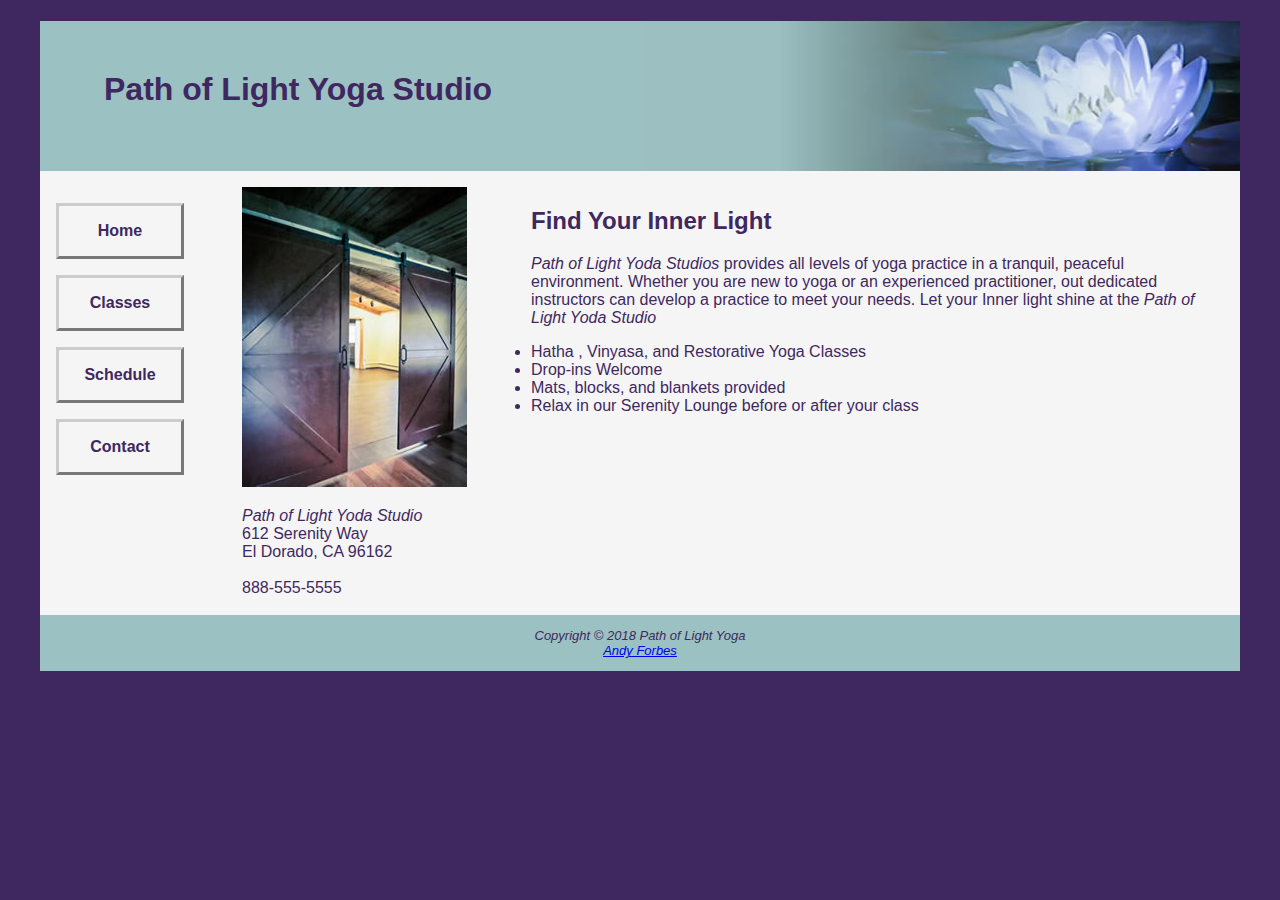
<file: index.html>
<!DOCTYPE html>
<html lang="en">

<head>
    <meta charset="utf-8">
    <meta http-equiv="X-UA-Compatible" content="IE=edge">
    <title>Path of Light Yoga Studio</title>
    <meta name="description" content="">
    <meta name="viewport" content="width=device-width, initial-scale=1.0">
    <!--Link to stylesheet-->
    <link rel="stylesheet" href="css/yoga.css">
    <!--[if lt IE 9]>
    <script src="html5shiv.js"></script>
    <![endif]--> 
</head>

<body>
    <!--Div is main wrapper-->
    <div id="wrapper">
        <!--Header-->
        <header>
            <h1 id="header">Path of Light Yoga Studio</h1>
        </header>

        <!--Nav Bar-->
        <nav>
            <ul>
                <li><a href="index.html">Home</a></li>
                <li><a href="classes.html">Classes</a></li>
                <li><a href="schedule.html">Schedule</a></li>
                <li><a href="contact.html">Contact</a></li>
            </ul>
        </nav>
        <!--Main Content-->
        <main>
            <!--Yoga door img-->
            <img src="images/yogadoor2.jpg" alt="Yoga Door" class="floatLeft" width="225px" height="300px">
            <h2>Find Your Inner Light</h2>
            <p><span class="studio">Path of Light Yoda Studios</span> provides all levels of yoga practice in a
                tranquil,
                peaceful environment. Whether you are new to yoga or an experienced practitioner, out dedicated
                instructors
                can develop a practice to meet your needs. Let your Inner light shine at the <span class="studio">Path
                    of
                    Light Yoda Studio</span></p>
            <ul>
                <li>Hatha , Vinyasa, and Restorative Yoga Classes</li>
                <li>Drop-ins Welcome</li>
                <li>Mats, blocks, and blankets provided</li>
                <li>Relax in our Serenity Lounge before or after your class</li>
            </ul>
            <!--div for address-->
            <div class="clear">
                <span class="studio">Path of Light Yoda Studio</span>
                <br> 612 Serenity Way
                <br> El Dorado, CA 96162
                <br> <br>
                <a id="mobile" href="tel:888-555-5555">888-555-5555</a><span id="desktop">888-555-5555</span>
                <br><br>
            </div>
        </main>
        <!--Footer-->
        <footer>

            Copyright © 2018 Path of Light Yoga<br>
            <a href="mailto:aforbes@knights.ucf.edu">Andy Forbes</a>

        </footer>
    </div>
</body>

</html>
</file>
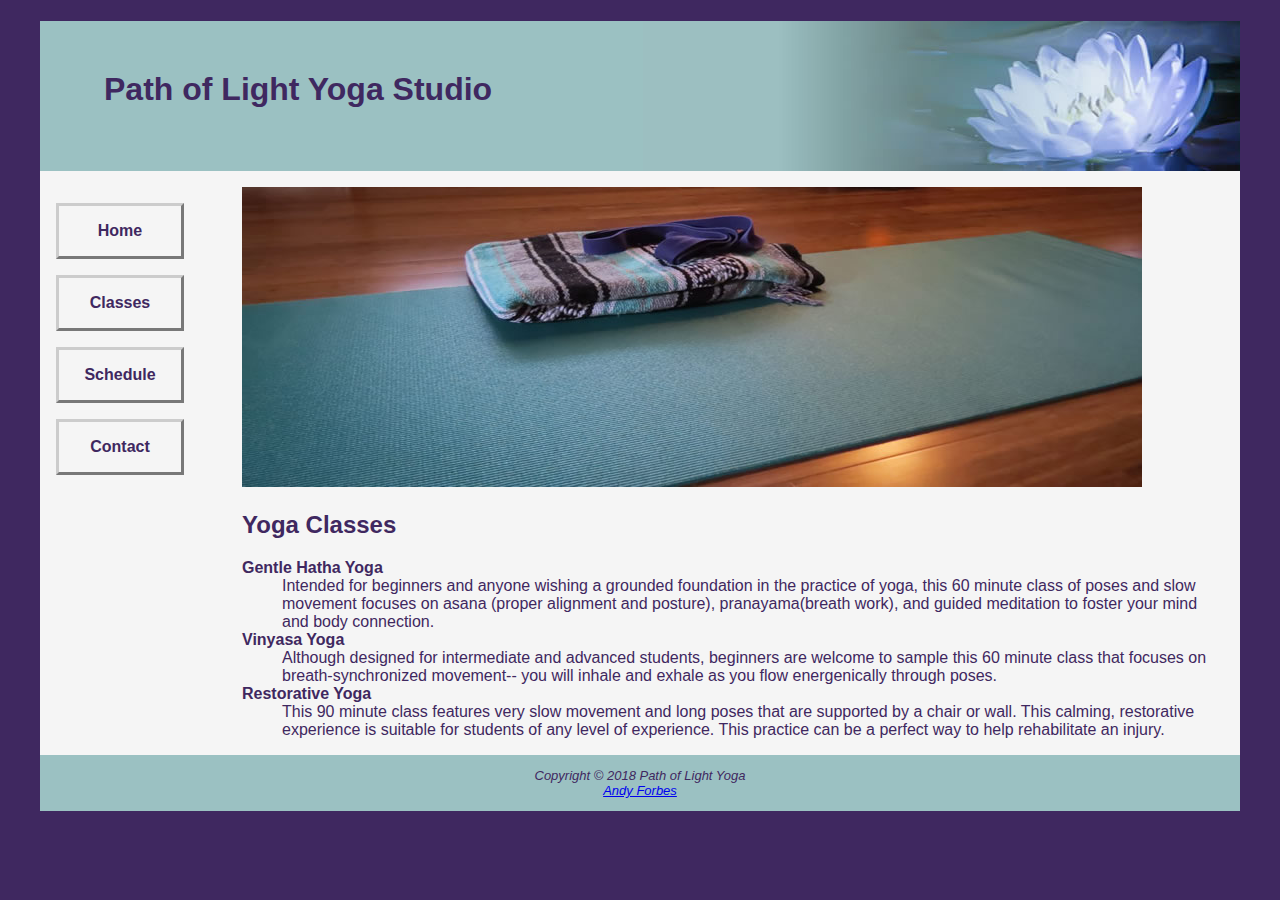
<file: classes.html>
<!DOCTYPE html>
<html lang="en">

<head>
    <meta charset="utf-8">
    <meta http-equiv="X-UA-Compatible" content="IE=edge">
    <title>Path of Light Yoga Studio :: Classes</title>
    <meta name="description" content="">
    <meta name="viewport" content="width=device-width, initial-scale=1.0">
    <!--Link to stylesheet-->
    <link rel="stylesheet" href="css/yoga.css">
</head>

<body>
    <!--Div is main wrapper-->
    <div id="wrapper">
        <header>
            <!--Header-->
            <h1 id="header">Path of Light Yoga Studio</h1>
        </header>
        <!--Nav Bar-->
        <nav>
            <ul>
                <li><a href="index.html">Home</a></li>
                <li><a href="classes.html">Classes</a></li>
                <li><a href="schedule.html">Schedule</a></li>
                <li><a href="contact.html">Contact</a></li>
            </ul>
        </nav>
        <!--Main Content-->
        <main>
            <div id="hero">
                <img src="images/yogamat.jpg" alt="yoga mat">
            </div>
            <h2>Yoga Classes</h2>
            <!--desciptive list-->
            <dl>
                <dt><strong>Gentle Hatha Yoga</strong></dt>
                <dd>Intended for beginners and anyone wishing a grounded foundation in the practice of yoga, this 60
                    minute
                    class of poses and slow movement focuses on asana (proper alignment and posture), pranayama(breath
                    work), and guided meditation to foster your mind and body connection.</dd>
                <dt><strong>Vinyasa Yoga</strong></dt>
                <dd>Although designed for intermediate and advanced students, beginners are welcome to sample this 60
                    minute class that focuses on breath-synchronized movement-- you will inhale and exhale as you flow
                    energenically through poses.</dd>
                <dt><strong>Restorative Yoga</strong></dt>
                <dd>This 90 minute class features very slow movement and long poses that are supported by a chair or
                    wall.
                    This calming, restorative experience is suitable for students of any level of experience. This
                    practice
                    can be a perfect way to help rehabilitate an injury.</dd>
            </dl>

        </main>
        <!--Footer-->
        <footer>

            Copyright © 2018 Path of Light Yoga<br>
            <a href="mailto:aforbes@knights.ucf.edu">Andy Forbes</a>

        </footer>
    </div>
</body>

</html>
</file>
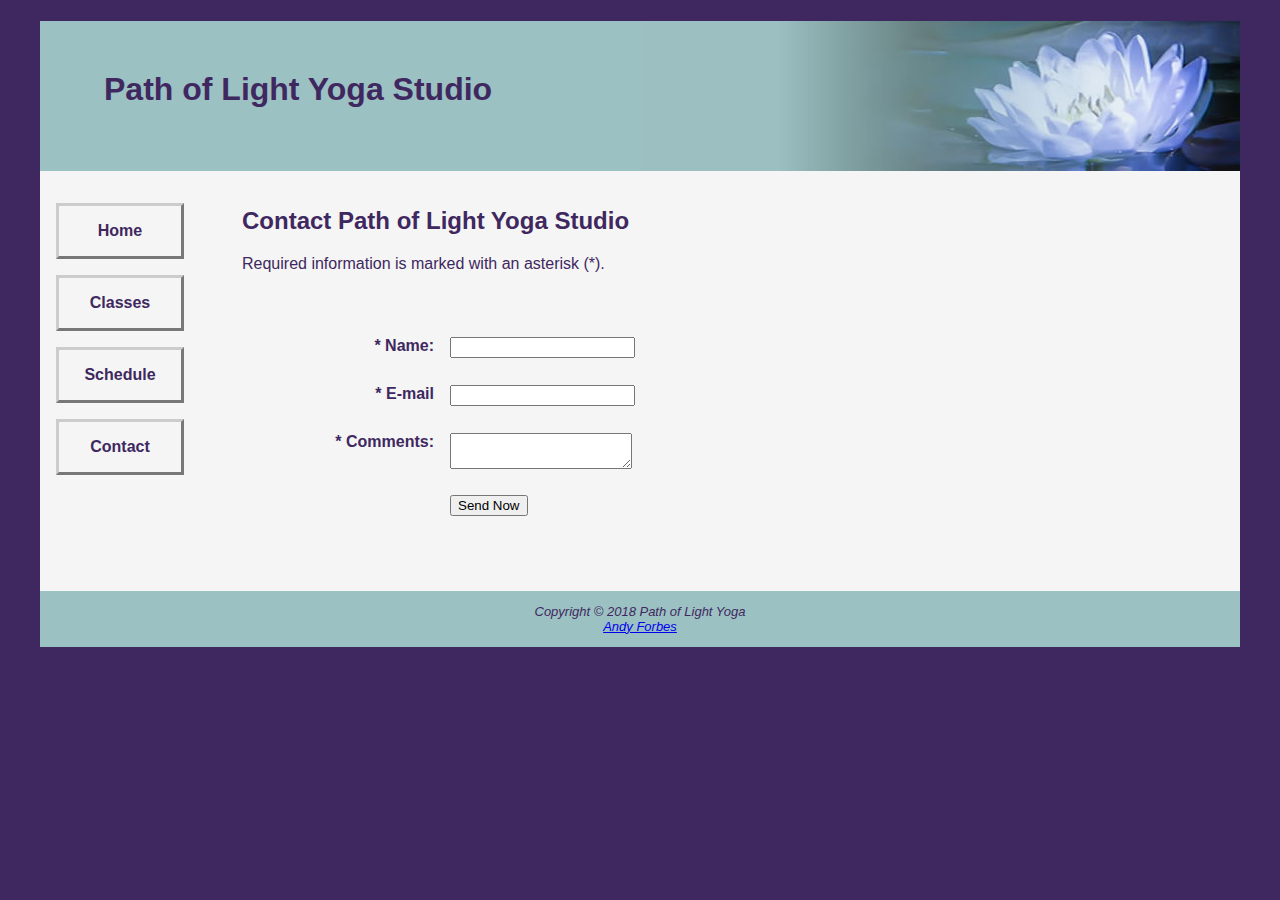
<file: contact.html>
<!DOCTYPE html>
<html lang="en">

<head>
    <meta charset="utf-8">
    <meta http-equiv="X-UA-Compatible" content="IE=edge">
    <title>Path of Light Yoga Studio :: Contact</title>
    <meta name="description" content="">
    <meta name="viewport" content="width=device-width, initial-scale=1.0">
    <!--Link to stylesheet-->
    <link rel="stylesheet" href="css/yoga.css">
</head>

<body>
    <!--Div is main wrapper-->
    <div id="wrapper">
        <header>
            <!--Header-->
            <h1 id="header">Path of Light Yoga Studio</h1>
        </header>
        <!--Nav Bar-->
        <nav>
            <ul>
                <li><a href="index.html">Home</a></li>
                <li><a href="classes.html">Classes</a></li>
                <li><a href="schedule.html">Schedule</a></li>
                <li><a href="contact.html">Contact</a></li>
            </ul>
        </nav>
        <!--Main Content-->
        <main>
            <h2>Contact Path of Light Yoga Studio</h2>
            <p>Required information is marked with an asterisk (*).</p>
            <form method="POST" action="http://webdevbasics.net/scripts/yoga.php">
                <label for="myName">* Name:</label>
                <input type="text" name="myName" required="required">
                <label for="myEmail">* E-mail</label>
                <input type="email" name="myEmail" required="required">
                <label for="myComments">* Comments:</label>
                <textarea name="myComments" rows="2" cols="20" required="required"></textarea>
                <input type="submit" value="Send Now" id="mySubmit">

            </form>


        </main>
        <!--Footer-->
        <footer>

            Copyright © 2018 Path of Light Yoga<br>
            <a href="mailto:aforbes@knights.ucf.edu">Andy Forbes</a>

        </footer>
    </div>
</body>

</html>
</file>
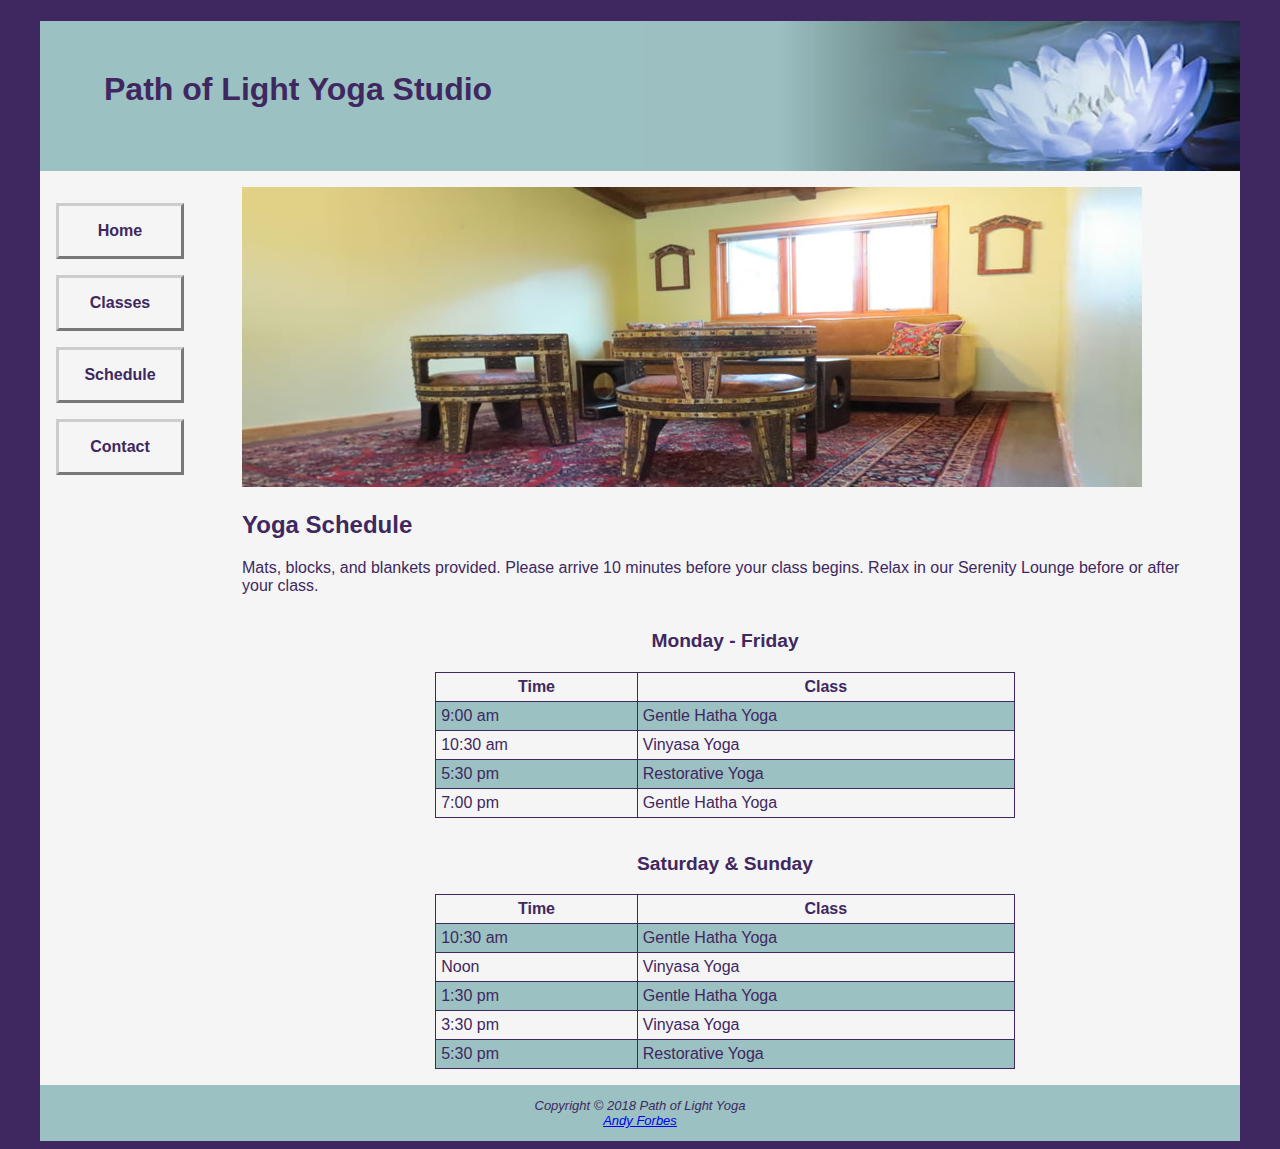
<file: schedule.html>
<!DOCTYPE html>
<html lang="en">

<head>
    <meta charset="utf-8">
    <meta http-equiv="X-UA-Compatible" content="IE=edge">
    <title>Path of Light Yoga Studio :: Schedule</title>
    <meta name="description" content="">
    <meta name="viewport" content="width=device-width, initial-scale=1.0">
    <!--Link to stylesheet-->
    <link rel="stylesheet" href="css/yoga.css">
</head>

<body>
    <!--Div is main wrapper-->
    <div id="wrapper">
        <header>
            <!--Header-->
            <h1 id="header">Path of Light Yoga Studio</h1>
        </header>
        <!--Nav Bar-->
        <nav>
            <ul>
                <li><a href="index.html">Home</a></li>
                <li><a href="classes.html">Classes</a></li>
                <li><a href="schedule.html">Schedule</a></li>
                <li><a href="contact.html">Contact</a></li>
            </ul>
        </nav>
        <!--Main Content-->
        <main>
            <div id="hero">
                <img src="images/yogalounge.jpg" alt="yoga lounge">
            </div>
            <h2>Yoga Schedule</h2>
            <p>
                Mats, blocks, and blankets provided. Please arrive 10 minutes before your class begins. Relax in our
                Serenity Lounge before or after your class.
            </p>
            <table align="center">
                <caption>Monday - Friday</caption>
                <tr>
                    <th>Time</th>
                    <th>Class</th>
                </tr>
                <tr>
                    <td>9:00 am</td>
                    <td>Gentle Hatha Yoga</td>
                </tr>
                <tr>
                    <td>10:30 am</td>
                    <td>Vinyasa Yoga</td>
                </tr>
                <tr>
                    <td>5:30 pm</td>
                    <td>Restorative Yoga</td>
                </tr>
                <tr>
                    <td>7:00 pm</td>
                    <td>Gentle Hatha Yoga</td>
                </tr>
            </table>
            <table align="center">
                <caption>Saturday & Sunday</caption>
                <tr>
                    <th>Time</th>
                    <th>Class</th>
                </tr>
                <tr>
                    <td>10:30 am</td>
                    <td>Gentle Hatha Yoga</td>
                </tr>
                <tr>
                    <td>Noon</td>
                    <td>Vinyasa Yoga</td>
                </tr>
                <tr>
                    <td>1:30 pm</td>
                    <td>Gentle Hatha Yoga</td>
                </tr>
                <tr>
                    <td>3:30 pm</td>
                    <td>Vinyasa Yoga</td>
                </tr>
                <tr>
                    <td>5:30 pm</td>
                    <td>Restorative Yoga</td>
                </tr>
            </table>

        </main>
        <!--Footer-->
        <footer>

            Copyright © 2018 Path of Light Yoga<br>
            <a href="mailto:aforbes@knights.ucf.edu">Andy Forbes</a>

        </footer>
    </div>
</body>

</html>
</file>
<file: css/yoga.css>
* {
    box-sizing: border-box;
}

body {
    background-color: #3F2860;
    color: #3F2860;
    font-family: Verdana, Arial, sans-serif;
}

header {
    background-color: #9BC1C2;
    background-image: url(../images/lilyheader.jpg);
    background-position: right;
    background-repeat: no-repeat;
    height: 150px;
}

h1 {
    padding-top: 50px;
    padding-left: 2em;
}

nav {
    float: left;
    width: 160px;
    font-weight: bold;
    padding: 1em;
}

nav a {
    text-decoration: none;
    display: block;
    text-align: center;
    font-weight: bold;
    padding: 1em;
    margin-bottom: 1em;
    border: 3px outset #CCCCCC;
}

nav a:link{
    color: #3F2860;
}

nav a:visited {
    color: #497777;
}

nav a:hover {
    color: #A26100;
    border: 3px inset #333333;
}

nav ul {
    padding-left: 0px;
    list-style-type: none;
}

main {
    padding-left: 2em;
    padding-right: 2em;
    display: block;
    margin-left: 170px;
    padding-top: 1em;
}

.studio {
    font-style: italic;
}

.floatLeft {
    float: left;
    margin-right: 4em;
}

.clear {
    clear: both;
}

footer {
    background-color: #9BC1C2;
    font-size: small;
    font-style: italic;
    text-align: center;
    padding: 1em;
}

#wrapper {
    width: 80%;
    margin-left: auto;
    margin-right: auto;
    background-color: #F5F5F5;
    min-width: 1200px;
    max-width: 1480px;
}

header , nav , main , footer , {
    display: block;
}

#mobile {
    display: none;
}
#desktop {
    display: inline;
}

table {
    width: 60%;
    border: 1px solid #3F2860;
    border-collapse: collapse;
    margin-bottom: 1em;
}
td , th{
    padding: 5px;
    border: 1px solid #3F2860;
}
tr:nth-of-type(even){
    background-color: #9BC1C2;
}
caption{
    margin: 1em;
    font-weight: bold;
    font-size: 120%;
}
label{
    float: left;
    display: block;
    text-align: right;
    font-weight: bold;
    width: 10em;
    padding-right: 1em;
}
input , textarea{
    display: block;
    margin-bottom: 2em;
}
#mySubmit{
    margin-left: 12em;
}
form{
    padding: 3em;
}

@media only screen and (max-width: 1024px){
    body {
        margin: 0px;
        padding: 0px;
    }
    #wrapper {
        width: 100%;
        min-width: 0px;
        margin: 0px;
        padding: 0px;
    }
    nav {
        float: none;
        width: auto;
        padding-left: 2em;
    }
    nav a {
        padding: 0.2em;
        margin-left: 0.3em;
        float: left;
        width: 23%;
    }
    main {
        padding: 2.5em 1em 1em 2.5em;
        margin: 0;
        font-size: 90%;
        float: none;
    }
    #hero {
        width: 100%;
        height: auto;
    }
    h2, h3, p, dl {
        margin-left: 2em;
    }
    main ul {
        margin-left: 2em;
    }
    .floatLeft {
        margin: 0 0 1em 2em;
    }
    .clear {
        padding-left: 2em;
    }

}
@media only all and (max-width: 768px){
    h1 {
        font-size: 2em;
        padding-top: 0.25em;
        padding-left: 1.5em;
        width: 85%;
        text-align: center;
    }
    nav a {
        padding: 0.5em;
        width: 45%;
        float: left;
        min-width: 6em;
        margin-left: 0.5em;
    }
    main {
        padding-top: 0;
    }
    .floatLeft {
        float: none;
        display: none;
    }
    #hero {
        display: none;
    }
    footer {
        padding: 0.5em;
        margin: 0;
    }
    #desktop {
        display: none;
    }
    #mobile {
        display: inline;
    }
}
</file>
